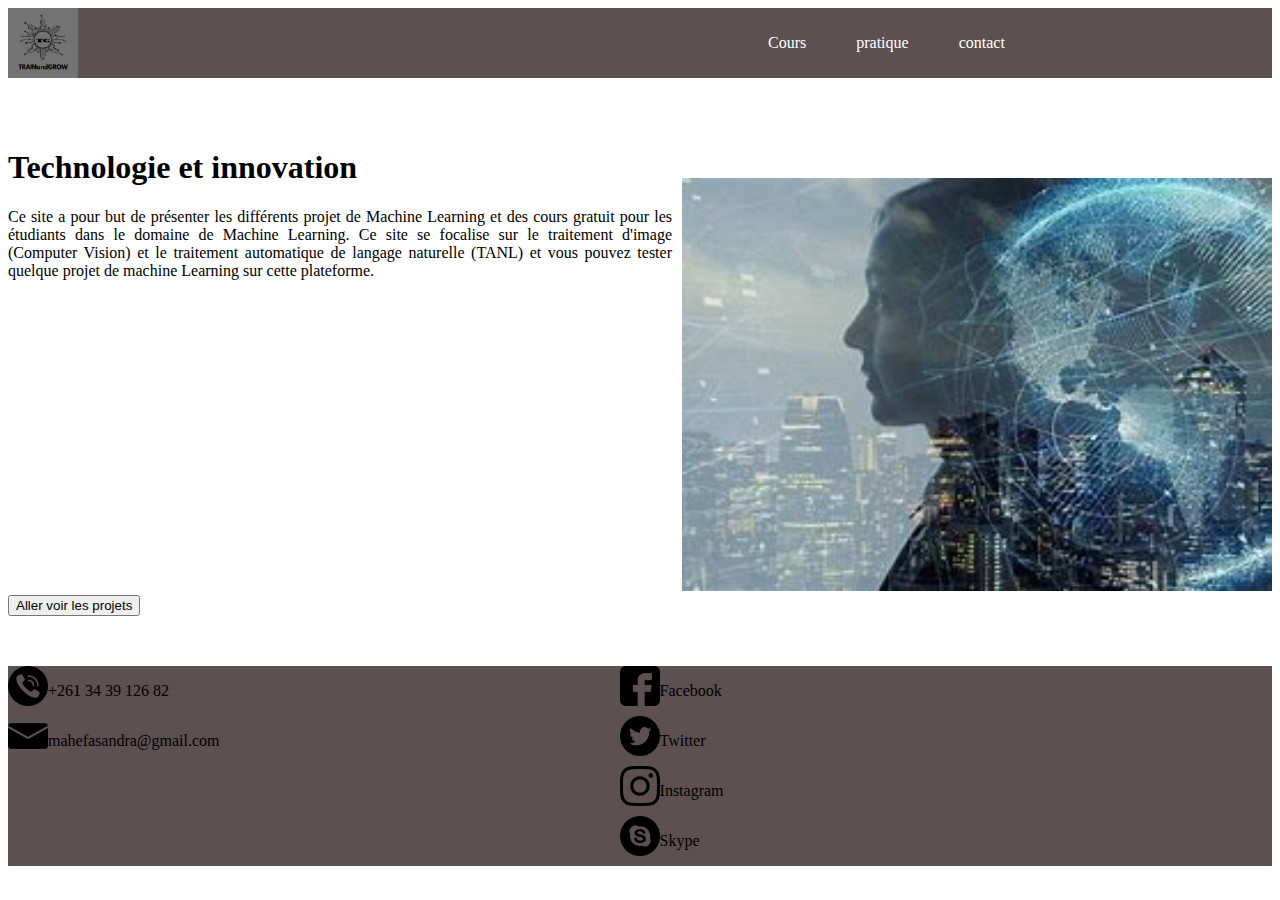
<file: index.html>
<!DOCTYPE html>
<html lang="en">
<head>
    <meta charset="UTF-8">
    <meta name="viewport" content="width=device-width, initial-scale=1.0">
    <meta http-equiv="X-UA-Compatible" content="ie=edge">
    <link rel="stylesheet" href="css/index.css">
    <title>Document</title>
</head>
<body>
    <header>
        <img src="images/TrainandGrow-.PNG" height="70" width="70" class="logo">
        <nav class="nav">
            <ul>
                <li><a src="#">Cours</a></li>
                <li><a src="#">pratique</a></li>
                <li><a src="#">contact</a></li>
            </ul>
        </nav>
    </header>
    <section class="section">
        <div class="sous-section">
                <div class="text">
                        <h1>Technologie et innovation</h1>
                        <p>Ce site a pour but de présenter les différents projet de Machine Learning et des cours gratuit pour les étudiants dans le domaine de Machine Learning. Ce site se focalise sur le traitement d'image (Computer Vision) et le traitement 
                                automatique de langage naturelle (TANL) et vous pouvez tester quelque projet 
                                de machine Learning sur cette plateforme.
                        </p>
                    </div>
        </div>
       
        <div class="image">
            <img src="images/image_acceuil.jpg" alt="">
        </div>
        
    </section>
    <section class="section-1">
            <div class="button">
                    <button class="projets"> 
                            Aller voir les projets
                    </button>
                </div>
    </section>
    
    <footer>
        <div class="container-footer">
            <div class="contenu-footer">
                    <div class="div-footer-elem">
                            <img class="logo" src="images/call.png" alt="">
                            <p>+261 34 39 126 82</p>
                    </div>
                    <div class="div-footer-elem">
                            <img class="logo" src="images/letter.png" alt="">
                            <p>mahefasandra@gmail.com</p>
                    </div>
            </div>
            <div class="contenu-footer">
                    <div class="div-footer-elem">
                            <img class="logo" src="images/facebook.png" alt="">
                            <p>Facebook</p>
                    </div>
                    <div class="div-footer-elem">
                            <img class="logo" src="images/twitter.png" alt="">
                            <p>Twitter</p>
                    </div>
                    <div class="div-footer-elem">
                            <img class="logo" src="images/instagram.png" alt="">
                            <p>Instagram</p>
                    </div>
                    <div class="div-footer-elem">
                            <img class="logo" src="images/skype.png" alt="">
                            <p>Skype</p>
                    </div>
            </div>
        </div>
      
    </footer>
    
</body>
</html>
</file>
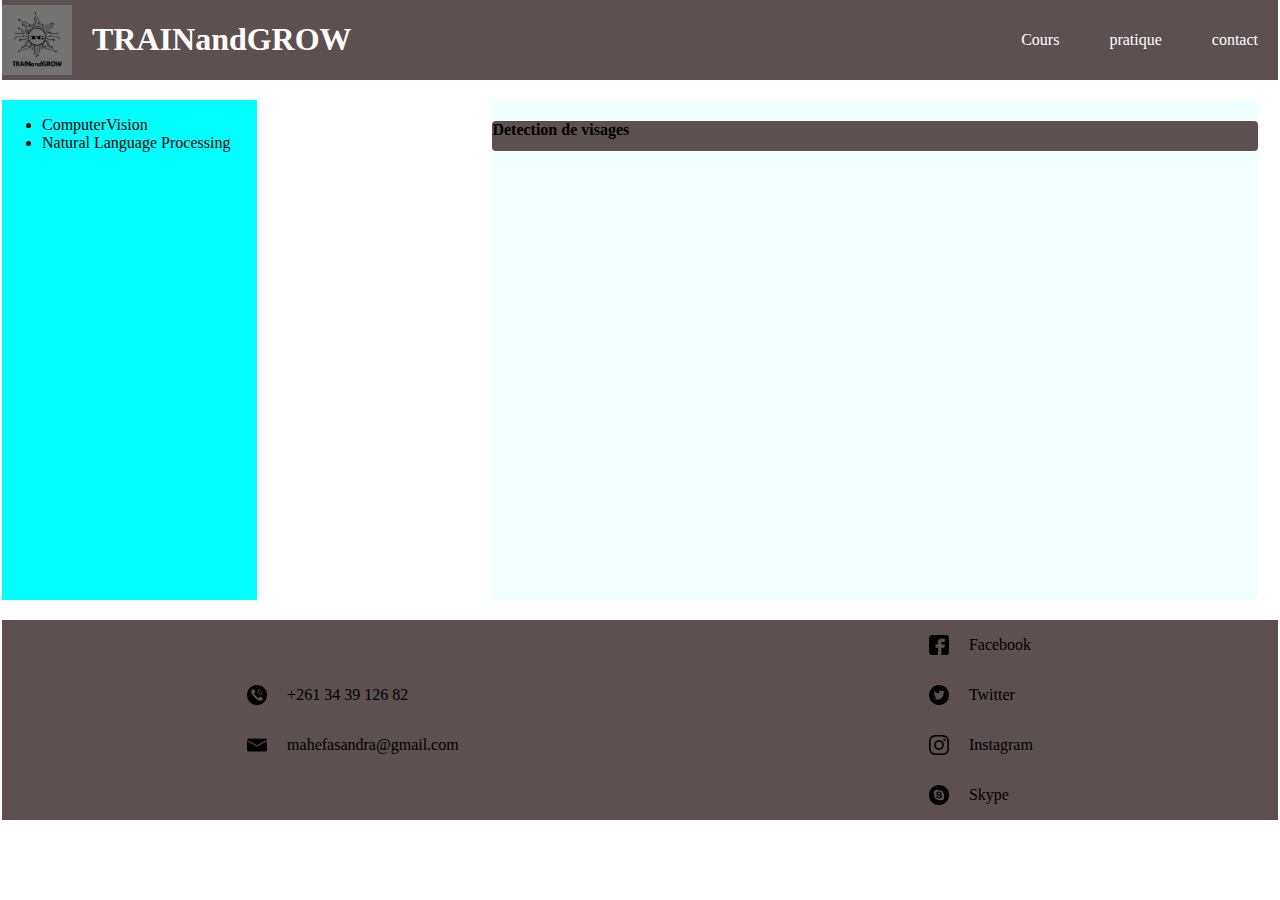
<file: projet.html>
<!DOCTYPE html>
<html lang="en">
<head>
    <meta charset="UTF-8">
    <meta name="viewport" content="width=device-width, initial-scale=1.0">
    <meta http-equiv="X-UA-Compatible" content="ie=edge">
    <link rel="stylesheet" href="css/projet.css">
    <title>TRAINandGROW acceuil</title>
</head>
<body>

    <nav class="nav">
        <div class="profile">
            <img src="images/TrainandGrow-.PNG" height="70" width="70" class="logo">
            <h1>TRAINandGROW</h1>
        </div>
           
        <ul>
            <li><a src="#">Cours</a></li>
            <li><a src="#">pratique</a></li>
            <li><a src="#">contact</a></li>
        </ul>
    </nav>

    <section id ="conteneur" class="conteneur">
        <div class="menu">
            <ul>
                <li>
                    ComputerVision
                </li>
                <li>
                    Natural Language Processing
                </li>
            </ul>
        </div>
        <div class="camera">
            <div class="entete">
                <h4>Detection de visages</h4>
            </div>   
          
            </div>
        </div>
    </section>
    
    
    <footer>
        
            <div class="contenu-footer">
                    <div class="div-footer-elem">
                            <img class="logo" src="images/call.png" alt="">
                            <p>+261 34 39 126 82</p>
                    </div>
                    <div class="div-footer-elem">
                            <img class="logo" src="images/letter.png" alt="">
                            <p>mahefasandra@gmail.com</p>
                    </div>
            </div>
            <div id="contenu-footer1" class="contenu-footer">
                    <div class="div-footer-elem">
                            <img class="logo" src="images/facebook.png" alt="">
                            <p>Facebook</p>
                    </div>
                    <div class="div-footer-elem">
                            <img class="logo" src="images/twitter.png" alt="">
                            <p>Twitter</p>
                    </div>
                    <div class="div-footer-elem">
                            <img class="logo" src="images/instagram.png" alt="">
                            <p>Instagram</p>
                    </div>
                    <div class="div-footer-elem">
                            <img class="logo" src="images/skype.png" alt="">
                            <p>Skype</p>
                    </div>
            </div>
        
      
    </footer>
</body>
</html>
</file>
<file: css/index.css>
header{
    background-color: #5D5050;
    display: flex;
    flex-wrap: wrap;
    position: sticky;
    top: 0;
    height: 70px;
}
header .nav{
    display: flex;
    align-items: center;
    display: flex;
}

header ul{
    display: flex;
    list-style-type: none;
    margin-left: 600px;
}
header .nav ul li a{
    margin-left: 50px;
    color: white;
}
header .nav ul li a:hover{
    border-bottom-color: rgb(255, 255, 255);
    cursor: pointer;
}

.section {
    margin-top: 50px;
    display: flex;
}
.section .image img{
    margin-top: 50px;
    height: 760;
    width: 590px
}
.section .sous-section .text{
    text-align: justify;
    margin-right: 10px;
}

footer{
    margin-top: 50px;
    background-color: #5D5050;
    display: flex;
    flex-wrap: wrap;
}


footer .container-footer{
   
    display: flex;
}
footer .container-footer .contenu-footer{
    margin-right: 400px;
}

footer .container-footer .contenu-footer .div-footer-elem{
    display: flex;
    
}

footer .container-footer .contenu-footer .div-footer-elem .logo{
    height: 40px;
    width: 40px;
}
</file>
<file: css/projet.css>
body{
    background-color: white;
    padding: 0 2px;
    margin: 0;
}

/*Style NAv*/
nav{
    display: flex;
    flex-wrap: wrap;
    justify-content: space-between;
    align-items: center;
    position: sticky;
    top: 0;
    background-color: #5D5050;
}
nav .profile{
    display: flex;
    align-items: center;
}
nav ul{
    margin-right: 20px;
    display: flex;
    list-style-type: none;
}
nav .profile h1{
    margin-left: 20px;
    color: white;
}

.nav ul li a{

    margin-left: 50px;
    color: white;
    display: flex;
}
.nav ul li a:hover{
    border-bottom-color: rgb(255, 255, 255);
    cursor: pointer;
}
/*Style Contener*/

.conteneur{
    margin-bottom: 20px;
    display: flex;
    justify-content: space-between;
    margin-top: 20px;
}
.conteneur .menu{
    width: 20%;
    background-color: aqua;
}
.conteneur .camera{
    background-color:azure;
    width: 60%;
    margin-right: 20px;
    height: 500px;
    border-radius: 5px;
    box-shadow: 0px #ddd7d7 3px 3px;
    align-items: center;
}
.conteneur .camera .entete{
    border-radius: 4px;
    height: 30px;
    background-color: #5D5050;
    align-items:center;
}
.conteneur .camera .video{
    align-items: center;
}
.conteneur .camera .video #video{
    width: 60%;
}

/*Style footer*/

footer{
    
    display: flex;
    flex-wrap: wrap;
    justify-content:space-around;
    align-items: center;
    top: 0;
    background-color: #5D5050;
    
}

footer #contenu-footer1{
    margin-right: 20px;
}
footer .contenu-footer .div-footer-elem{
    padding-top: -20px;
    display: flex;
    margin-left: 20px;
    align-items: center;
}



footer .contenu-footer .div-footer-elem .logo{
    padding-right: 20px;
    height: 20px;
    width: 20px;
}

@media screen and (max-width:700px) {
    nav .profile h1{
        text-size-adjust: 20px;
    }
    nav{
        justify-content: center;
    }
    .section .image img{
        margin-top: 50px;
        height: 460;
        width: 390px
    }
    
}
</file>
